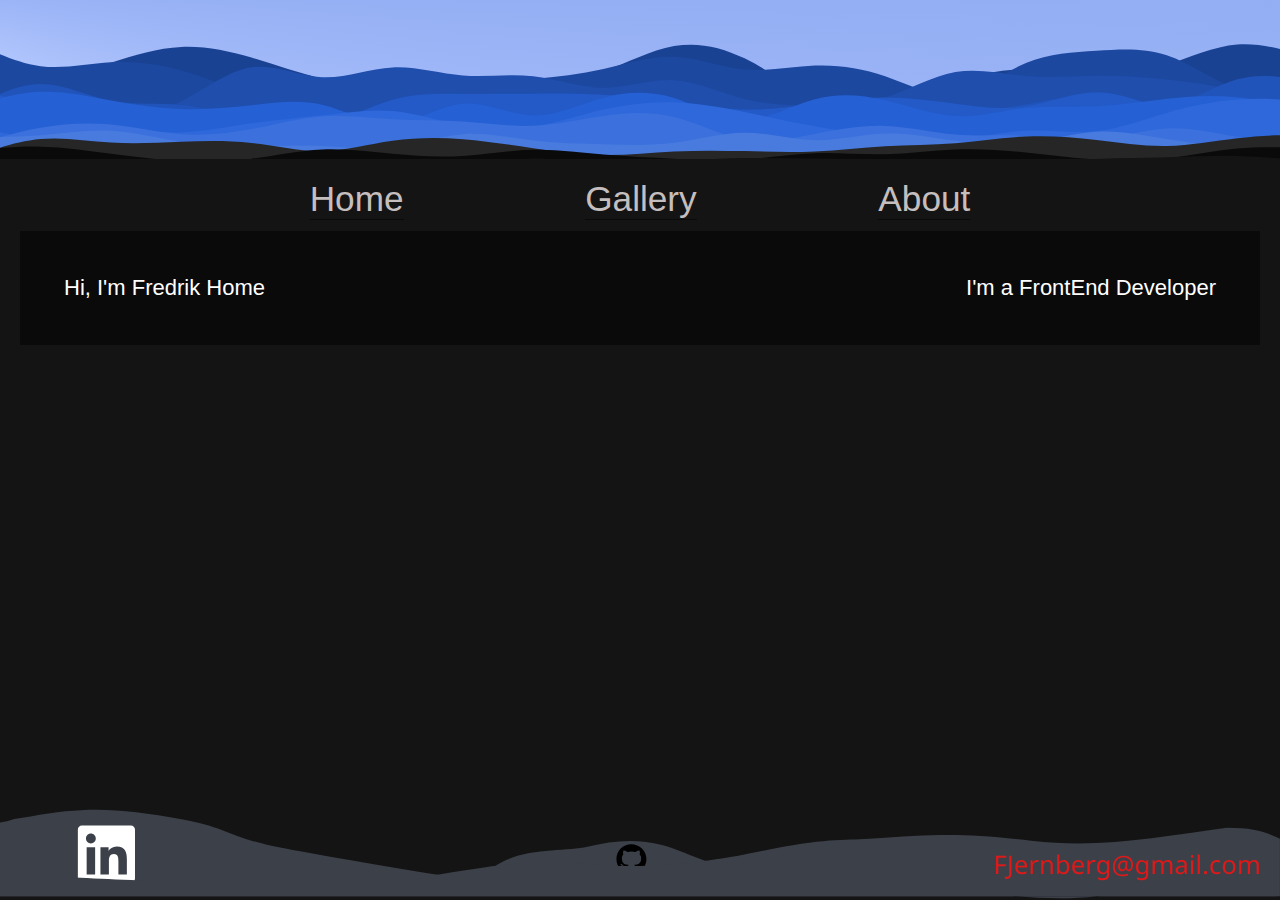
<file: index.html>
<!DOCTYPE html>
<html lang="en">
<head>
    <meta charset="UTF-8">
    <meta http-equiv="X-UA-Compatible" content="IE=edge">
    <meta name="viewport" content="width=device-width, initial-scale=1.0">
    <title>Fredrik Jernberg - Portfolio</title>
    <link rel="stylesheet" href="./styles/style.css">
    <script src="main.js" type="module" defer></script>
</head>
<body>
    <div class="container">
        <header>
            <div class="svg-container">
                <svg class="header-waves" viewBox="0 0 1792 202" xmlns="http://www.w3.org/2000/svg"
                    xmlns:xlink="http://www.w3.org/1999/xlink" version="1.1">
                    <path class="wave wave-0"
                        d="M0 84L15 88.5C30 93 60 102 89.8 101.2C119.7 100.3 149.3 89.7 179.2 79.8C209 70 239 61 268.8 59.7C298.7 58.3 328.3 64.7 358.2 73.3C388 82 418 93 448 100.2C478 107.3 508 110.7 537.8 115.7C567.7 120.7 597.3 127.3 627.2 125.3C657 123.3 687 112.7 716.8 106.7C746.7 100.7 776.3 99.3 806.2 90.2C836 81 866 64 896 58.7C926 53.3 956 59.7 985.8 74.3C1015.7 89 1045.3 112 1075.2 121.5C1105 131 1135 127 1164.8 121.5C1194.7 116 1224.3 109 1254.2 102C1284 95 1314 88 1344 88.2C1374 88.3 1404 95.7 1433.8 96.7C1463.7 97.7 1493.3 92.3 1523.2 82.7C1553 73 1583 59 1612.8 56.7C1642.7 54.3 1672.3 63.7 1702.2 70.5C1732 77.3 1762 81.7 1777 83.8L1792 86L1792 225L1777 225C1762 225 1732 225 1702.2 225C1672.3 225 1642.7 225 1612.8 225C1583 225 1553 225 1523.2 225C1493.3 225 1463.7 225 1433.8 225C1404 225 1374 225 1344 225C1314 225 1284 225 1254.2 225C1224.3 225 1194.7 225 1164.8 225C1135 225 1105 225 1075.2 225C1045.3 225 1015.7 225 985.8 225C956 225 926 225 896 225C866 225 836 225 806.2 225C776.3 225 746.7 225 716.8 225C687 225 657 225 627.2 225C597.3 225 567.7 225 537.8 225C508 225 478 225 448 225C418 225 388 225 358.2 225C328.3 225 298.7 225 268.8 225C239 225 209 225 179.2 225C149.3 225 119.7 225 89.8 225C60 225 30 225 15 225L0 225Z"
                        ></path>
                    <path class="wave wave-1"
                        d="M0 51L15 58.3C30 65.7 60 80.3 89.8 84.2C119.7 88 149.3 81 179.2 79.3C209 77.7 239 81.3 268.8 89.7C298.7 98 328.3 111 358.2 117.2C388 123.3 418 122.7 448 123.7C478 124.7 508 127.3 537.8 125.2C567.7 123 597.3 116 627.2 111.2C657 106.3 687 103.7 716.8 100.7C746.7 97.7 776.3 94.3 806.2 87.7C836 81 866 71 896 72.2C926 73.3 956 85.7 985.8 88.5C1015.7 91.3 1045.3 84.7 1075.2 83.5C1105 82.3 1135 86.7 1164.8 97C1194.7 107.3 1224.3 123.7 1254.2 120C1284 116.3 1314 92.7 1344 80.2C1374 67.7 1404 66.3 1433.8 64.5C1463.7 62.7 1493.3 60.3 1523.2 70.3C1553 80.3 1583 102.7 1612.8 113.3C1642.7 124 1672.3 123 1702.2 123.7C1732 124.3 1762 126.7 1777 127.8L1792 129L1792 225L1777 225C1762 225 1732 225 1702.2 225C1672.3 225 1642.7 225 1612.8 225C1583 225 1553 225 1523.2 225C1493.3 225 1463.7 225 1433.8 225C1404 225 1374 225 1344 225C1314 225 1284 225 1254.2 225C1224.3 225 1194.7 225 1164.8 225C1135 225 1105 225 1075.2 225C1045.3 225 1015.7 225 985.8 225C956 225 926 225 896 225C866 225 836 225 806.2 225C776.3 225 746.7 225 716.8 225C687 225 657 225 627.2 225C597.3 225 567.7 225 537.8 225C508 225 478 225 448 225C418 225 388 225 358.2 225C328.3 225 298.7 225 268.8 225C239 225 209 225 179.2 225C149.3 225 119.7 225 89.8 225C60 225 30 225 15 225L0 225Z"
                        fill="#154b9e"></path>
                    <path class="wave wave-2"
                        d="M0 158L15 147C30 136 60 114 89.8 113.7C119.7 113.3 149.3 134.7 179.2 142.3C209 150 239 144 268.8 129C298.7 114 328.3 90 358.2 85.7C388 81.3 418 96.7 448 98.2C478 99.7 508 87.3 537.8 85.8C567.7 84.3 597.3 93.7 627.2 96C657 98.3 687 93.7 716.8 97C746.7 100.3 776.3 111.7 806.2 111.7C836 111.7 866 100.3 896 102C926 103.7 956 118.3 985.8 126C1015.7 133.7 1045.3 134.3 1075.2 134.3C1105 134.3 1135 133.7 1164.8 124.3C1194.7 115 1224.3 97 1254.2 91.8C1284 86.7 1314 94.3 1344 96.8C1374 99.3 1404 96.7 1433.8 96.3C1463.7 96 1493.3 98 1523.2 101.2C1553 104.3 1583 108.7 1612.8 114.8C1642.7 121 1672.3 129 1702.2 134.7C1732 140.3 1762 143.7 1777 145.3L1792 147L1792 225L1777 225C1762 225 1732 225 1702.2 225C1672.3 225 1642.7 225 1612.8 225C1583 225 1553 225 1523.2 225C1493.3 225 1463.7 225 1433.8 225C1404 225 1374 225 1344 225C1314 225 1284 225 1254.2 225C1224.3 225 1194.7 225 1164.8 225C1135 225 1105 225 1075.2 225C1045.3 225 1015.7 225 985.8 225C956 225 926 225 896 225C866 225 836 225 806.2 225C776.3 225 746.7 225 716.8 225C687 225 657 225 627.2 225C597.3 225 567.7 225 537.8 225C508 225 478 225 448 225C418 225 388 225 358.2 225C328.3 225 298.7 225 268.8 225C239 225 209 225 179.2 225C149.3 225 119.7 225 89.8 225C60 225 30 225 15 225L0 225Z"
                        fill="#1853a4"></path>
                    <path class="wave wave-3"
                        d="M0 139L15 131C30 123 60 107 89.8 106.8C119.7 106.7 149.3 122.3 179.2 128.3C209 134.3 239 130.7 268.8 133.5C298.7 136.3 328.3 145.7 358.2 146.3C388 147 418 139 448 139.8C478 140.7 508 150.3 537.8 150.3C567.7 150.3 597.3 140.7 627.2 136.5C657 132.3 687 133.7 716.8 138.5C746.7 143.3 776.3 151.7 806.2 154.5C836 157.3 866 154.7 896 155.2C926 155.7 956 159.3 985.8 159.3C1015.7 159.3 1045.3 155.7 1075.2 147.5C1105 139.3 1135 126.7 1164.8 125.8C1194.7 125 1224.3 136 1254.2 139.3C1284 142.7 1314 138.3 1344 132.8C1374 127.3 1404 120.7 1433.8 123.7C1463.7 126.7 1493.3 139.3 1523.2 135C1553 130.7 1583 109.3 1612.8 101C1642.7 92.7 1672.3 97.3 1702.2 105.7C1732 114 1762 126 1777 132L1792 138L1792 225L1777 225C1762 225 1732 225 1702.2 225C1672.3 225 1642.7 225 1612.8 225C1583 225 1553 225 1523.2 225C1493.3 225 1463.7 225 1433.8 225C1404 225 1374 225 1344 225C1314 225 1284 225 1254.2 225C1224.3 225 1194.7 225 1164.8 225C1135 225 1105 225 1075.2 225C1045.3 225 1015.7 225 985.8 225C956 225 926 225 896 225C866 225 836 225 806.2 225C776.3 225 746.7 225 716.8 225C687 225 657 225 627.2 225C597.3 225 567.7 225 537.8 225C508 225 478 225 448 225C418 225 388 225 358.2 225C328.3 225 298.7 225 268.8 225C239 225 209 225 179.2 225C149.3 225 119.7 225 89.8 225C60 225 30 225 15 225L0 225Z"
                        fill="#1b5aaa"></path>
                    <path class="wave wave-4"
                        d="M0 107L15 112.7C30 118.3 60 129.7 89.8 135.7C119.7 141.7 149.3 142.3 179.2 145.3C209 148.3 239 153.7 268.8 154.8C298.7 156 328.3 153 358.2 154.8C388 156.7 418 163.3 448 158C478 152.7 508 135.3 537.8 127C567.7 118.7 597.3 119.3 627.2 119.5C657 119.7 687 119.3 716.8 119.2C746.7 119 776.3 119 806.2 120.7C836 122.3 866 125.7 896 129.8C926 134 956 139 985.8 139.5C1015.7 140 1045.3 136 1075.2 132C1105 128 1135 124 1164.8 124C1194.7 124 1224.3 128 1254.2 132C1284 136 1314 140 1344 135.3C1374 130.7 1404 117.3 1433.8 117.3C1463.7 117.3 1493.3 130.7 1523.2 139.5C1553 148.3 1583 152.7 1612.8 151.5C1642.7 150.3 1672.3 143.7 1702.2 137.8C1732 132 1762 127 1777 124.5L1792 122L1792 225L1777 225C1762 225 1732 225 1702.2 225C1672.3 225 1642.7 225 1612.8 225C1583 225 1553 225 1523.2 225C1493.3 225 1463.7 225 1433.8 225C1404 225 1374 225 1344 225C1314 225 1284 225 1254.2 225C1224.3 225 1194.7 225 1164.8 225C1135 225 1105 225 1075.2 225C1045.3 225 1015.7 225 985.8 225C956 225 926 225 896 225C866 225 836 225 806.2 225C776.3 225 746.7 225 716.8 225C687 225 657 225 627.2 225C597.3 225 567.7 225 537.8 225C508 225 478 225 448 225C418 225 388 225 358.2 225C328.3 225 298.7 225 268.8 225C239 225 209 225 179.2 225C149.3 225 119.7 225 89.8 225C60 225 30 225 15 225L0 225Z"
                        fill="#2062b0"></path>
                    <path class="wave wave-5"
                        d="M0 136L15 131.5C30 127 60 118 89.8 116.8C119.7 115.7 149.3 122.3 179.2 127.8C209 133.3 239 137.7 268.8 138.7C298.7 139.7 328.3 137.3 358.2 134C388 130.7 418 126.3 448 133.3C478 140.3 508 158.7 537.8 157.2C567.7 155.7 597.3 134.3 627.2 132C657 129.7 687 146.3 716.8 147C746.7 147.7 776.3 132.3 806.2 124.3C836 116.3 866 115.7 896 124.7C926 133.7 956 152.3 985.8 152.5C1015.7 152.7 1045.3 134.3 1075.2 126.3C1105 118.3 1135 120.7 1164.8 127.7C1194.7 134.7 1224.3 146.3 1254.2 147.8C1284 149.3 1314 140.7 1344 137.5C1374 134.3 1404 136.7 1433.8 135.3C1463.7 134 1493.3 129 1523.2 125.7C1553 122.3 1583 120.7 1612.8 123.8C1642.7 127 1672.3 135 1702.2 134.2C1732 133.3 1762 123.7 1777 118.8L1792 114L1792 225L1777 225C1762 225 1732 225 1702.2 225C1672.3 225 1642.7 225 1612.8 225C1583 225 1553 225 1523.2 225C1493.3 225 1463.7 225 1433.8 225C1404 225 1374 225 1344 225C1314 225 1284 225 1254.2 225C1224.3 225 1194.7 225 1164.8 225C1135 225 1105 225 1075.2 225C1045.3 225 1015.7 225 985.8 225C956 225 926 225 896 225C866 225 836 225 806.2 225C776.3 225 746.7 225 716.8 225C687 225 657 225 627.2 225C597.3 225 567.7 225 537.8 225C508 225 478 225 448 225C418 225 388 225 358.2 225C328.3 225 298.7 225 268.8 225C239 225 209 225 179.2 225C149.3 225 119.7 225 89.8 225C60 225 30 225 15 225L0 225Z"
                        fill="#2469b6"></path>
                    <path class="wave wave-6"
                        d="M0 159L15 162.8C30 166.7 60 174.3 89.8 174.5C119.7 174.7 149.3 167.3 179.2 166C209 164.7 239 169.3 268.8 168.5C298.7 167.7 328.3 161.3 358.2 157C388 152.7 418 150.3 448 146.8C478 143.3 508 138.7 537.8 141.3C567.7 144 597.3 154 627.2 159.5C657 165 687 166 716.8 161.3C746.7 156.7 776.3 146.3 806.2 139.5C836 132.7 866 129.3 896 130.3C926 131.3 956 136.7 985.8 142.7C1015.7 148.7 1045.3 155.3 1075.2 160.7C1105 166 1135 170 1164.8 173.5C1194.7 177 1224.3 180 1254.2 177.7C1284 175.3 1314 167.7 1344 166.3C1374 165 1404 170 1433.8 166.8C1463.7 163.7 1493.3 152.3 1523.2 143.7C1553 135 1583 129 1612.8 126.8C1642.7 124.7 1672.3 126.3 1702.2 129.2C1732 132 1762 136 1777 138L1792 140L1792 225L1777 225C1762 225 1732 225 1702.2 225C1672.3 225 1642.7 225 1612.8 225C1583 225 1553 225 1523.2 225C1493.3 225 1463.7 225 1433.8 225C1404 225 1374 225 1344 225C1314 225 1284 225 1254.2 225C1224.3 225 1194.7 225 1164.8 225C1135 225 1105 225 1075.2 225C1045.3 225 1015.7 225 985.8 225C956 225 926 225 896 225C866 225 836 225 806.2 225C776.3 225 746.7 225 716.8 225C687 225 657 225 627.2 225C597.3 225 567.7 225 537.8 225C508 225 478 225 448 225C418 225 388 225 358.2 225C328.3 225 298.7 225 268.8 225C239 225 209 225 179.2 225C149.3 225 119.7 225 89.8 225C60 225 30 225 15 225L0 225Z"
                        fill="#2a71bc"></path>
                    <path class="wave wave-7"
                        d="M0 186L15 181.5C30 177 60 168 89.8 162.7C119.7 157.3 149.3 155.7 179.2 158.5C209 161.3 239 168.7 268.8 170.8C298.7 173 328.3 170 358.2 164.3C388 158.7 418 150.3 448 148.2C478 146 508 150 537.8 151.7C567.7 153.3 597.3 152.7 627.2 154.7C657 156.7 687 161.3 716.8 160.2C746.7 159 776.3 152 806.2 147.7C836 143.3 866 141.7 896 149C926 156.3 956 172.7 985.8 177.7C1015.7 182.7 1045.3 176.3 1075.2 170.5C1105 164.7 1135 159.3 1164.8 160.3C1194.7 161.3 1224.3 168.7 1254.2 171.2C1284 173.7 1314 171.3 1344 172.8C1374 174.3 1404 179.7 1433.8 177.3C1463.7 175 1493.3 165 1523.2 163.5C1553 162 1583 169 1612.8 174.2C1642.7 179.3 1672.3 182.7 1702.2 180.2C1732 177.7 1762 169.3 1777 165.2L1792 161L1792 225L1777 225C1762 225 1732 225 1702.2 225C1672.3 225 1642.7 225 1612.8 225C1583 225 1553 225 1523.2 225C1493.3 225 1463.7 225 1433.8 225C1404 225 1374 225 1344 225C1314 225 1284 225 1254.2 225C1224.3 225 1194.7 225 1164.8 225C1135 225 1105 225 1075.2 225C1045.3 225 1015.7 225 985.8 225C956 225 926 225 896 225C866 225 836 225 806.2 225C776.3 225 746.7 225 716.8 225C687 225 657 225 627.2 225C597.3 225 567.7 225 537.8 225C508 225 478 225 448 225C418 225 388 225 358.2 225C328.3 225 298.7 225 268.8 225C239 225 209 225 179.2 225C149.3 225 119.7 225 89.8 225C60 225 30 225 15 225L0 225Z"
                        fill="#2f78c1"></path>
                    <path class="wave wave-8"
                        d="M0 174L15 174.2C30 174.3 60 174.7 89.8 172.3C119.7 170 149.3 165 179.2 166.5C209 168 239 176 268.8 180.7C298.7 185.3 328.3 186.7 358.2 186.5C388 186.3 418 184.7 448 185.8C478 187 508 191 537.8 187.5C567.7 184 597.3 173 627.2 170.8C657 168.7 687 175.3 716.8 178.8C746.7 182.3 776.3 182.7 806.2 183.5C836 184.3 866 185.7 896 181.8C926 178 956 169 985.8 169C1015.7 169 1045.3 178 1075.2 178.5C1105 179 1135 171 1164.8 170C1194.7 169 1224.3 175 1254.2 179.2C1284 183.3 1314 185.7 1344 182.2C1374 178.7 1404 169.3 1433.8 167.7C1463.7 166 1493.3 172 1523.2 177C1553 182 1583 186 1612.8 187.7C1642.7 189.3 1672.3 188.7 1702.2 185C1732 181.3 1762 174.7 1777 171.3L1792 168L1792 225L1777 225C1762 225 1732 225 1702.2 225C1672.3 225 1642.7 225 1612.8 225C1583 225 1553 225 1523.2 225C1493.3 225 1463.7 225 1433.8 225C1404 225 1374 225 1344 225C1314 225 1284 225 1254.2 225C1224.3 225 1194.7 225 1164.8 225C1135 225 1105 225 1075.2 225C1045.3 225 1015.7 225 985.8 225C956 225 926 225 896 225C866 225 836 225 806.2 225C776.3 225 746.7 225 716.8 225C687 225 657 225 627.2 225C597.3 225 567.7 225 537.8 225C508 225 478 225 448 225C418 225 388 225 358.2 225C328.3 225 298.7 225 268.8 225C239 225 209 225 179.2 225C149.3 225 119.7 225 89.8 225C60 225 30 225 15 225L0 225Z"
                        fill="#3680c7"></path>
                    <path class="wave wave-9"
                        d="M0 201L15 195.7C30 190.3 60 179.7 89.8 177C119.7 174.3 149.3 179.7 179.2 181.5C209 183.3 239 181.7 268.8 180.5C298.7 179.3 328.3 178.7 358.2 182C388 185.3 418 192.7 448 192.2C478 191.7 508 183.3 537.8 179.2C567.7 175 597.3 175 627.2 177.3C657 179.7 687 184.3 716.8 188.7C746.7 193 776.3 197 806.2 197.3C836 197.7 866 194.3 896 192.8C926 191.3 956 191.7 985.8 192.3C1015.7 193 1045.3 194 1075.2 192.7C1105 191.3 1135 187.7 1164.8 186C1194.7 184.3 1224.3 184.7 1254.2 182.3C1284 180 1314 175 1344 173.7C1374 172.3 1404 174.7 1433.8 178.2C1463.7 181.7 1493.3 186.3 1523.2 185.8C1553 185.3 1583 179.7 1612.8 176C1642.7 172.3 1672.3 170.7 1702.2 173.5C1732 176.3 1762 183.7 1777 187.3L1792 191L1792 225L1777 225C1762 225 1732 225 1702.2 225C1672.3 225 1642.7 225 1612.8 225C1583 225 1553 225 1523.2 225C1493.3 225 1463.7 225 1433.8 225C1404 225 1374 225 1344 225C1314 225 1284 225 1254.2 225C1224.3 225 1194.7 225 1164.8 225C1135 225 1105 225 1075.2 225C1045.3 225 1015.7 225 985.8 225C956 225 926 225 896 225C866 225 836 225 806.2 225C776.3 225 746.7 225 716.8 225C687 225 657 225 627.2 225C597.3 225 567.7 225 537.8 225C508 225 478 225 448 225C418 225 388 225 358.2 225C328.3 225 298.7 225 268.8 225C239 225 209 225 179.2 225C149.3 225 119.7 225 89.8 225C60 225 30 225 15 225L0 225Z"
                        fill="#3c88cc">
                    </path>
                    <path class="wave wave-10"
                        d="M0 192L15 190.5C30 189 60 186 89.8 186.7C119.7 187.3 149.3 191.7 179.2 195.7C209 199.7 239 203.3 268.8 204.8C298.7 206.3 328.3 205.7 358.2 202C388 198.3 418 191.7 448 190.3C478 189 508 193 537.8 195.8C567.7 198.7 597.3 200.3 627.2 198.5C657 196.7 687 191.3 716.8 190.7C746.7 190 776.3 194 806.2 196.7C836 199.3 866 200.7 896 202C926 203.3 956 204.7 985.8 202.8C1015.7 201 1045.3 196 1075.2 195C1105 194 1135 197 1164.8 196.3C1194.7 195.7 1224.3 191.3 1254.2 190.2C1284 189 1314 191 1344 194C1374 197 1404 201 1433.8 203C1463.7 205 1493.3 205 1523.2 201.7C1553 198.3 1583 191.7 1612.8 189C1642.7 186.3 1672.3 187.7 1702.2 188.2C1732 188.7 1762 188.3 1777 188.2L1792 188L1792 225L1777 225C1762 225 1732 225 1702.2 225C1672.3 225 1642.7 225 1612.8 225C1583 225 1553 225 1523.2 225C1493.3 225 1463.7 225 1433.8 225C1404 225 1374 225 1344 225C1314 225 1284 225 1254.2 225C1224.3 225 1194.7 225 1164.8 225C1135 225 1105 225 1075.2 225C1045.3 225 1015.7 225 985.8 225C956 225 926 225 896 225C866 225 836 225 806.2 225C776.3 225 746.7 225 716.8 225C687 225 657 225 627.2 225C597.3 225 567.7 225 537.8 225C508 225 478 225 448 225C418 225 388 225 358.2 225C328.3 225 298.7 225 268.8 225C239 225 209 225 179.2 225C149.3 225 119.7 225 89.8 225C60 225 30 225 15 225L0 225Z"
                        fill="#438fd2"></path>
                    <path class="wave wave-11"
                        d="M0 214L15 213.5C30 213 60 212 89.8 212.3C119.7 212.7 149.3 214.3 179.2 212.2C209 210 239 204 268.8 203.2C298.7 202.3 328.3 206.7 358.2 208.2C388 209.7 418 208.3 448 209C478 209.7 508 212.3 537.8 213.7C567.7 215 597.3 215 627.2 211.8C657 208.7 687 202.3 716.8 201.8C746.7 201.3 776.3 206.7 806.2 208.2C836 209.7 866 207.3 896 205.3C926 203.3 956 201.7 985.8 201.2C1015.7 200.7 1045.3 201.3 1075.2 201.7C1105 202 1135 202 1164.8 204C1194.7 206 1224.3 210 1254.2 211.2C1284 212.3 1314 210.7 1344 208.5C1374 206.3 1404 203.7 1433.8 202.3C1463.7 201 1493.3 201 1523.2 200.2C1553 199.3 1583 197.7 1612.8 198.5C1642.7 199.3 1672.3 202.7 1702.2 203.2C1732 203.7 1762 201.3 1777 200.2L1792 199L1792 225L1777 225C1762 225 1732 225 1702.2 225C1672.3 225 1642.7 225 1612.8 225C1583 225 1553 225 1523.2 225C1493.3 225 1463.7 225 1433.8 225C1404 225 1374 225 1344 225C1314 225 1284 225 1254.2 225C1224.3 225 1194.7 225 1164.8 225C1135 225 1105 225 1075.2 225C1045.3 225 1015.7 225 985.8 225C956 225 926 225 896 225C866 225 836 225 806.2 225C776.3 225 746.7 225 716.8 225C687 225 657 225 627.2 225C597.3 225 567.7 225 537.8 225C508 225 478 225 448 225C418 225 388 225 358.2 225C328.3 225 298.7 225 268.8 225C239 225 209 225 179.2 225C149.3 225 119.7 225 89.8 225C60 225 30 225 15 225L0 225Z"
                        fill="#4a97d7">
                    </path>
        
                </svg>
    
            </div>
    
        </header>
        <main class="content-container">
            <nav class="nav">       
            </nav>
            <div class="flex-container">
                
            </div>
        </main>
        <footer>
            <svg class="svg-footer-github" viewBox="0 0 1792 166" fill="none" xmlns="http://www.w3.org/2000/svg"
                xmlns:xlink="http://www.w3.org/1999/xlink" version="1.1">
                <path class="rock rock-git"
                    d="M0 80L152 113C186.684 123.546 379.614 143.989 447 113C516.449 09.02 679.408 33.8843 748.857 16.3732C818.306 -1.23747 887.837 -7.20717 957.286 11.3984C1026.73 29.9045 1096.27 73.0853 1165.71 73.1848C1235.16 73.3838 1319.91 121.489 1389.35 99.1023C1458.8 76.7159 1564.63 20.829 1634.08 42.7179C1703.53 64.6068 1721.55 73.3838 1756.23 96.2676L1791 119.151V149H1756.23C1721.55 149 1652.02 149 1582.57 149C1513.12 149 1443.59 149 1374.14 149C1304.69 149 1235.16 149 1165.71 149C1096.27 149 1026.73 149 957.286 149C887.837 149 818.306 149 748.857 149C679.408 149 609.878 149 540.429 149C470.98 149 401.449 149 366.765 149H0V80Z" />
                <path class="rock-git github "
                    d="M858.096 74.9468C858.096 75.2855 857.706 75.5564 857.215 75.5564C856.656 75.6073 856.267 75.3363 856.267 74.9468C856.267 74.6081 856.656 74.3371 857.148 74.3371C857.656 74.2863 858.096 74.5573 858.096 74.9468ZM852.829 74.1847C852.71 74.5234 853.049 74.9129 853.557 75.0145C853.998 75.1839 854.506 75.0145 854.607 74.6758C854.709 74.3371 854.387 73.9476 853.879 73.7952C853.439 73.6766 852.948 73.846 852.829 74.1847ZM860.315 73.8968C859.823 74.0153 859.485 74.3371 859.535 74.7266C859.586 75.0653 860.027 75.2855 860.535 75.1669C861.026 75.0484 861.365 74.7266 861.314 74.3879C861.263 74.0661 860.806 73.846 860.315 73.8968ZM871.458 9C847.969 9 830 26.8331 830 50.3226C830 69.104 841.821 85.1758 858.706 90.8323C860.873 91.2218 861.635 89.8839 861.635 88.7831C861.635 87.7331 861.585 81.9411 861.585 78.3847C861.585 78.3847 849.73 80.925 847.24 73.3379C847.24 73.3379 845.31 68.4097 842.532 67.1395C842.532 67.1395 838.654 64.4806 842.803 64.5314C842.803 64.5314 847.02 64.8702 849.34 68.9008C853.049 75.4379 859.265 73.5581 861.686 72.4403C862.076 69.7306 863.177 67.8508 864.396 66.7331C854.929 65.6831 845.377 64.3113 845.377 48.0194C845.377 43.3621 846.665 41.025 849.374 38.0444C848.934 36.9435 847.494 32.4048 849.815 26.5452C853.354 25.4444 861.5 31.1177 861.5 31.1177C864.887 30.1694 868.528 29.6782 872.135 29.6782C875.743 29.6782 879.384 30.1694 882.771 31.1177C882.771 31.1177 890.917 25.4274 894.456 26.5452C896.777 32.4218 895.337 36.9435 894.897 38.0444C897.606 41.0419 899.266 43.379 899.266 48.0194C899.266 64.3621 889.291 65.6661 879.824 66.7331C881.382 68.071 882.703 70.6113 882.703 74.5911C882.703 80.2984 882.652 87.3605 882.652 88.7492C882.652 89.85 883.431 91.1879 885.582 90.7984C902.518 85.1758 914 69.104 914 50.3226C914 26.8331 894.948 9 871.458 9ZM846.461 67.4105C846.241 67.5798 846.292 67.9694 846.58 68.2911C846.851 68.5621 847.24 68.6806 847.461 68.4605C847.681 68.2911 847.63 67.9016 847.342 67.5798C847.071 67.3089 846.681 67.1903 846.461 67.4105ZM844.632 66.0387C844.514 66.2589 844.683 66.5298 845.022 66.6992C845.293 66.8686 845.631 66.8177 845.75 66.5806C845.869 66.3605 845.699 66.0895 845.36 65.9202C845.022 65.8186 844.751 65.8694 844.632 66.0387ZM850.119 72.0677C849.848 72.2879 849.95 72.796 850.34 73.1177C850.729 73.5073 851.22 73.5581 851.44 73.2871C851.66 73.0669 851.559 72.5589 851.22 72.2371C850.848 71.8476 850.34 71.7968 850.119 72.0677ZM848.189 69.5782C847.918 69.7476 847.918 70.1879 848.189 70.5774C848.46 70.9669 848.917 71.1363 849.137 70.9669C849.408 70.7468 849.408 70.3065 849.137 69.9169C848.9 69.5274 848.46 69.3581 848.189 69.5782Z"
                    fill="black" /></svg>
                                        
            <svg class="svg-footer-linkedin" viewBox="0 0 1792 156" fill="none" xmlns="http://www.w3.org/2000/svg" xmlns:xlink="http://www.w3.org/1999/xlink" version="1.1">
                <path class="rock rock-link"
                    d="M0 47L10 45L20 42L42.7 38.3734C125 23.5001 170 27.5273 256 42.6045C321 54.0001 322.7 70.3156 408 85.0001C493.3 99.8089 678.7 134.818 764 137.556C849.3 140.293 941.7 126.107 1027 126.356C1112.3 126.604 1194.7 147.98 1280 143.5C1365.3 138.896 1450.7 160.578 1536 150C1576.5 144.978 1704 146.5 1749.3 148L1792 150L1749.3 150C1706.7 150 1621.3 150 1536 150C1450.7 150 1365.3 150 1280 150C1194.7 150 1109.3 150 1024 150C938.7 150 853.3 150 768 150C682.7 150 597.3 150 512 150C426.7 150 341.3 150 256 150C170.7 150 85.3 150 42.7 150L0 150V47Z"/>
                <path class="rock-link linkedin"
                    d="M183.286 51H114.696C111.554 51 109 53.5893 109 56.7679V125.232C109 128.411 111.554 131 114.696 131H183.286C186.429 131 189 128.411 189 125.232V56.7679C189 53.5893 186.429 51 183.286 51ZM121.321 119.571V81.3929H133.196V119.571H121.321ZM127.25 76.1786C123.446 76.1786 120.375 73.0893 120.375 69.3036C120.375 65.5179 123.446 62.4286 127.25 62.4286C131.036 62.4286 134.125 65.5179 134.125 69.3036C134.125 73.1071 131.054 76.1786 127.25 76.1786ZM177.625 119.571H165.768V101C165.768 96.5714 165.679 90.875 159.607 90.875C153.429 90.875 152.482 95.6964 152.482 100.679V119.571H140.625V81.3929H152V86.6071H152.161C153.75 83.6071 157.625 80.4464 163.393 80.4464C175.393 80.4464 177.625 88.3571 177.625 98.6429V119.571Z"
                        />
            </svg>
            <svg class="svg-footer-mail" viewBox="0 0 1792 156" fill="none" xmlns="http://www.w3.org/2000/svg"
                xmlns:xlink="http://www.w3.org/1999/xlink" version="1.1">
            
                <path class="rock rock-mail"
                    d="M0 121.83H48.1701C96.2274 121.948 545.152 150.587 596.666 122.417C699.195 106.572 737.904 97.4725 835.233 105.985C915.756 113.027 1009.99 98.9902 1056 89C1152.23 68.1074 1179.17 72.1367 1217 69.5988C1313.23 63.1433 1347.75 61.1479 1443.97 72.5332C1540.2 83.8011 1621.25 67.4861 1717.48 54.3402C1755.7 54.3402 1771.99 60.2089 1792 69.5988V150H1743.49C1695.43 150 1829 150 1732.77 150C1636.54 150 1540.2 150 1443.97 150C1347.75 150 1251.41 150 1155.18 150C1058.95 150 962.612 150 866.385 150C770.157 150 673.817 150 577.59 150C481.362 150 385.022 150 288.795 150C192.568 150 96.2274 150 48.1701 150H0V121.83Z"
                    fill="#BC9151" />
            
                <path class="text" d="M1397.73 119H1394.49V93.296H1408.86V96.14H1397.73V105.248H1408.17V108.092H1397.73V119Z"
                    fill="white" />
                <path class="text"
                    d="M1409.52 125.84C1408.95 125.84 1408.44 125.792 1408.01 125.696C1407.58 125.624 1407.2 125.516 1406.86 125.372V122.636C1407.24 122.732 1407.65 122.816 1408.08 122.888C1408.52 122.96 1408.97 122.996 1409.45 122.996C1410.05 122.996 1410.62 122.876 1411.14 122.636C1411.7 122.396 1412.14 121.976 1412.48 121.376C1412.81 120.776 1412.98 119.936 1412.98 118.856V93.296H1416.22V118.604C1416.22 120.26 1415.94 121.616 1415.39 122.672C1414.84 123.752 1414.06 124.544 1413.05 125.048C1412.04 125.576 1410.87 125.84 1409.52 125.84Z"
                    fill="white" />
                <path class="text"
                    d="M1430.02 99.344C1431.68 99.344 1433.1 99.704 1434.27 100.424C1435.47 101.144 1436.38 102.164 1437.01 103.484C1437.66 104.78 1437.98 106.304 1437.98 108.056V109.964H1424.77C1424.82 112.148 1425.37 113.816 1426.42 114.968C1427.5 116.096 1429 116.66 1430.92 116.66C1432.15 116.66 1433.23 116.552 1434.16 116.336C1435.12 116.096 1436.11 115.76 1437.12 115.328V118.1C1436.13 118.532 1435.16 118.844 1434.2 119.036C1433.24 119.252 1432.1 119.36 1430.78 119.36C1428.96 119.36 1427.34 118.988 1425.92 118.244C1424.53 117.5 1423.44 116.396 1422.64 114.932C1421.88 113.444 1421.49 111.632 1421.49 109.496C1421.49 107.384 1421.84 105.572 1422.54 104.06C1423.26 102.548 1424.25 101.384 1425.52 100.568C1426.82 99.752 1428.32 99.344 1430.02 99.344ZM1429.99 101.936C1428.48 101.936 1427.28 102.428 1426.39 103.412C1425.52 104.372 1425.01 105.716 1424.84 107.444H1434.67C1434.67 106.34 1434.5 105.38 1434.16 104.564C1433.83 103.748 1433.31 103.112 1432.62 102.656C1431.94 102.176 1431.07 101.936 1429.99 101.936Z"
                    fill="white" />
                <path class="text"
                    d="M1451.89 99.344C1452.25 99.344 1452.64 99.368 1453.04 99.416C1453.48 99.44 1453.85 99.488 1454.16 99.56L1453.76 102.476C1453.45 102.404 1453.1 102.344 1452.72 102.296C1452.36 102.248 1452.01 102.224 1451.68 102.224C1450.93 102.224 1450.22 102.38 1449.55 102.692C1448.88 103.004 1448.28 103.448 1447.75 104.024C1447.22 104.576 1446.8 105.248 1446.49 106.04C1446.2 106.832 1446.06 107.72 1446.06 108.704V119H1442.89V99.704H1445.48L1445.84 103.232H1445.99C1446.4 102.512 1446.89 101.864 1447.46 101.288C1448.04 100.688 1448.7 100.22 1449.44 99.884C1450.19 99.524 1451 99.344 1451.89 99.344Z"
                    fill="white" />
                <path class="text"
                    d="M1467.05 99.344C1469.36 99.344 1471.1 99.908 1472.27 101.036C1473.45 102.14 1474.04 103.94 1474.04 106.436V119H1470.9V106.652C1470.9 105.092 1470.56 103.928 1469.86 103.16C1469.16 102.392 1468.07 102.008 1466.58 102.008C1464.45 102.008 1462.97 102.608 1462.16 103.808C1461.34 105.008 1460.93 106.736 1460.93 108.992V119H1457.76V99.704H1460.32L1460.79 102.332H1460.97C1461.4 101.66 1461.93 101.108 1462.55 100.676C1463.2 100.22 1463.91 99.884 1464.68 99.668C1465.44 99.452 1466.24 99.344 1467.05 99.344Z"
                    fill="white" />
                <path class="text"
                    d="M1483.19 98.3C1483.19 99.116 1483.16 99.884 1483.11 100.604C1483.09 101.3 1483.05 101.852 1483.01 102.26H1483.19C1483.74 101.444 1484.49 100.76 1485.45 100.208C1486.41 99.656 1487.65 99.38 1489.16 99.38C1491.56 99.38 1493.48 100.22 1494.92 101.9C1496.39 103.556 1497.12 106.04 1497.12 109.352C1497.12 111.56 1496.78 113.408 1496.11 114.896C1495.46 116.384 1494.54 117.5 1493.34 118.244C1492.14 118.988 1490.75 119.36 1489.16 119.36C1487.65 119.36 1486.41 119.084 1485.45 118.532C1484.49 117.98 1483.74 117.32 1483.19 116.552H1482.93L1482.29 119H1480.02V91.64H1483.19V98.3ZM1488.62 102.008C1487.25 102.008 1486.17 102.272 1485.38 102.8C1484.59 103.304 1484.03 104.096 1483.69 105.176C1483.35 106.232 1483.19 107.588 1483.19 109.244V109.388C1483.19 111.764 1483.57 113.588 1484.34 114.86C1485.13 116.108 1486.58 116.732 1488.69 116.732C1490.42 116.732 1491.71 116.096 1492.55 114.824C1493.41 113.552 1493.84 111.716 1493.84 109.316C1493.84 106.892 1493.41 105.068 1492.55 103.844C1491.71 102.62 1490.4 102.008 1488.62 102.008Z"
                    fill="white" />
                <path class="text"
                    d="M1509.62 99.344C1511.27 99.344 1512.69 99.704 1513.87 100.424C1515.07 101.144 1515.98 102.164 1516.6 103.484C1517.25 104.78 1517.57 106.304 1517.57 108.056V109.964H1504.36C1504.41 112.148 1504.96 113.816 1506.02 114.968C1507.1 116.096 1508.6 116.66 1510.52 116.66C1511.74 116.66 1512.82 116.552 1513.76 116.336C1514.72 116.096 1515.7 115.76 1516.71 115.328V118.1C1515.73 118.532 1514.75 118.844 1513.79 119.036C1512.83 119.252 1511.69 119.36 1510.37 119.36C1508.55 119.36 1506.93 118.988 1505.51 118.244C1504.12 117.5 1503.03 116.396 1502.24 114.932C1501.47 113.444 1501.09 111.632 1501.09 109.496C1501.09 107.384 1501.43 105.572 1502.13 104.06C1502.85 102.548 1503.85 101.384 1505.12 100.568C1506.41 99.752 1507.91 99.344 1509.62 99.344ZM1509.58 101.936C1508.07 101.936 1506.87 102.428 1505.98 103.412C1505.12 104.372 1504.6 105.716 1504.43 107.444H1514.26C1514.26 106.34 1514.09 105.38 1513.76 104.564C1513.42 103.748 1512.91 103.112 1512.21 102.656C1511.54 102.176 1510.66 101.936 1509.58 101.936Z"
                    fill="white" />
                <path class="text"
                    d="M1531.49 99.344C1531.85 99.344 1532.23 99.368 1532.64 99.416C1533.07 99.44 1533.44 99.488 1533.75 99.56L1533.36 102.476C1533.05 102.404 1532.7 102.344 1532.31 102.296C1531.95 102.248 1531.61 102.224 1531.27 102.224C1530.53 102.224 1529.82 102.38 1529.15 102.692C1528.47 103.004 1527.87 103.448 1527.35 104.024C1526.82 104.576 1526.4 105.248 1526.09 106.04C1525.8 106.832 1525.65 107.72 1525.65 108.704V119H1522.49V99.704H1525.08L1525.44 103.232H1525.58C1525.99 102.512 1526.48 101.864 1527.06 101.288C1527.63 100.688 1528.29 100.22 1529.04 99.884C1529.78 99.524 1530.6 99.344 1531.49 99.344Z"
                    fill="white" />
                <path class="text"
                    d="M1543.85 99.344C1545.12 99.344 1546.26 99.584 1547.27 100.064C1548.3 100.544 1549.17 101.276 1549.89 102.26H1550.07L1550.51 99.704H1553.03V119.324C1553.03 121.148 1552.71 122.672 1552.09 123.896C1551.47 125.144 1550.52 126.08 1549.25 126.704C1547.97 127.328 1546.35 127.64 1544.39 127.64C1542.99 127.64 1541.71 127.532 1540.53 127.316C1539.38 127.124 1538.35 126.824 1537.44 126.416V123.5C1538.06 123.812 1538.75 124.076 1539.49 124.292C1540.23 124.532 1541.04 124.712 1541.9 124.832C1542.77 124.952 1543.65 125.012 1544.57 125.012C1546.22 125.012 1547.52 124.52 1548.45 123.536C1549.41 122.576 1549.89 121.256 1549.89 119.576V118.82C1549.89 118.532 1549.91 118.124 1549.93 117.596C1549.95 117.044 1549.98 116.66 1550 116.444H1549.86C1549.19 117.428 1548.35 118.16 1547.34 118.64C1546.35 119.12 1545.2 119.36 1543.88 119.36C1541.39 119.36 1539.43 118.484 1538.01 116.732C1536.62 114.98 1535.93 112.532 1535.93 109.388C1535.93 107.324 1536.24 105.548 1536.86 104.06C1537.51 102.548 1538.42 101.384 1539.6 100.568C1540.77 99.752 1542.19 99.344 1543.85 99.344ZM1544.28 102.008C1543.2 102.008 1542.27 102.296 1541.51 102.872C1540.76 103.448 1540.19 104.288 1539.78 105.392C1539.39 106.496 1539.2 107.84 1539.2 109.424C1539.2 111.8 1539.63 113.624 1540.5 114.896C1541.39 116.144 1542.67 116.768 1544.35 116.768C1545.33 116.768 1546.17 116.648 1546.87 116.408C1547.57 116.144 1548.14 115.748 1548.6 115.22C1549.05 114.668 1549.39 113.972 1549.61 113.132C1549.82 112.292 1549.93 111.296 1549.93 110.144V109.388C1549.93 107.636 1549.73 106.22 1549.32 105.14C1548.93 104.06 1548.32 103.268 1547.48 102.764C1546.64 102.26 1545.57 102.008 1544.28 102.008Z"
                    fill="white" />
                <path class="text"
                    d="M1586.37 106.148C1586.37 107.252 1586.24 108.332 1585.97 109.388C1585.73 110.444 1585.35 111.404 1584.82 112.268C1584.29 113.108 1583.65 113.792 1582.88 114.32C1582.11 114.824 1581.2 115.076 1580.14 115.076C1579.04 115.076 1578.16 114.764 1577.51 114.14C1576.89 113.492 1576.51 112.76 1576.36 111.944H1576.18C1575.75 112.832 1575.11 113.576 1574.27 114.176C1573.43 114.776 1572.38 115.076 1571.11 115.076C1569.28 115.076 1567.87 114.464 1566.86 113.24C1565.87 112.016 1565.38 110.396 1565.38 108.38C1565.38 106.796 1565.69 105.404 1566.32 104.204C1566.94 102.98 1567.82 102.02 1568.95 101.324C1570.1 100.628 1571.45 100.28 1573.01 100.28C1574.07 100.28 1575.1 100.376 1576.11 100.568C1577.14 100.736 1577.95 100.928 1578.52 101.144L1578.16 108.452C1578.14 108.884 1578.13 109.196 1578.13 109.388C1578.13 109.556 1578.13 109.676 1578.13 109.748C1578.13 110.996 1578.34 111.824 1578.77 112.232C1579.23 112.64 1579.76 112.844 1580.36 112.844C1581.1 112.844 1581.73 112.544 1582.23 111.944C1582.76 111.32 1583.15 110.504 1583.42 109.496C1583.71 108.464 1583.85 107.336 1583.85 106.112C1583.85 103.88 1583.39 101.996 1582.48 100.46C1581.59 98.9 1580.36 97.712 1578.77 96.896C1577.21 96.08 1575.44 95.672 1573.45 95.672C1571.41 95.672 1569.59 95.996 1568.01 96.644C1566.43 97.292 1565.09 98.204 1564.01 99.38C1562.96 100.556 1562.15 101.948 1561.6 103.556C1561.05 105.14 1560.77 106.892 1560.77 108.812C1560.77 111.164 1561.19 113.168 1562.03 114.824C1562.87 116.456 1564.1 117.704 1565.71 118.568C1567.34 119.408 1569.33 119.828 1571.68 119.828C1573.15 119.828 1574.54 119.66 1575.86 119.324C1577.2 119.012 1578.39 118.664 1579.42 118.28V120.728C1578.39 121.16 1577.23 121.508 1575.93 121.772C1574.66 122.06 1573.24 122.204 1571.68 122.204C1568.85 122.204 1566.43 121.676 1564.41 120.62C1562.39 119.564 1560.85 118.052 1559.77 116.084C1558.71 114.092 1558.18 111.704 1558.18 108.92C1558.18 106.688 1558.53 104.624 1559.23 102.728C1559.92 100.808 1560.93 99.152 1562.25 97.76C1563.57 96.344 1565.17 95.252 1567.04 94.484C1568.93 93.692 1571.07 93.296 1573.45 93.296C1575.32 93.296 1577.03 93.596 1578.59 94.196C1580.18 94.772 1581.55 95.624 1582.7 96.752C1583.87 97.856 1584.77 99.2 1585.4 100.784C1586.05 102.368 1586.37 104.156 1586.37 106.148ZM1568.19 108.452C1568.19 109.988 1568.49 111.104 1569.09 111.8C1569.71 112.496 1570.54 112.844 1571.57 112.844C1572.92 112.844 1573.88 112.34 1574.45 111.332C1575.05 110.324 1575.4 109.016 1575.5 107.408L1575.71 102.908C1575.4 102.812 1575.01 102.728 1574.53 102.656C1574.05 102.584 1573.55 102.548 1573.05 102.548C1571.87 102.548 1570.93 102.836 1570.21 103.412C1569.49 103.988 1568.97 104.732 1568.66 105.644C1568.35 106.532 1568.19 107.468 1568.19 108.452Z"
                    fill="white" />
                <path class="text"
                    d="M1598.37 99.344C1599.64 99.344 1600.78 99.584 1601.79 100.064C1602.82 100.544 1603.7 101.276 1604.42 102.26H1604.6L1605.03 99.704H1607.55V119.324C1607.55 121.148 1607.24 122.672 1606.62 123.896C1605.99 125.144 1605.04 126.08 1603.77 126.704C1602.5 127.328 1600.88 127.64 1598.91 127.64C1597.52 127.64 1596.24 127.532 1595.06 127.316C1593.91 127.124 1592.88 126.824 1591.96 126.416V123.5C1592.59 123.812 1593.27 124.076 1594.02 124.292C1594.76 124.532 1595.56 124.712 1596.43 124.832C1597.29 124.952 1598.18 125.012 1599.09 125.012C1600.75 125.012 1602.04 124.52 1602.98 123.536C1603.94 122.576 1604.42 121.256 1604.42 119.576V118.82C1604.42 118.532 1604.43 118.124 1604.46 117.596C1604.48 117.044 1604.5 116.66 1604.53 116.444H1604.38C1603.71 117.428 1602.87 118.16 1601.86 118.64C1600.88 119.12 1599.73 119.36 1598.41 119.36C1595.91 119.36 1593.96 118.484 1592.54 116.732C1591.15 114.98 1590.45 112.532 1590.45 109.388C1590.45 107.324 1590.76 105.548 1591.39 104.06C1592.04 102.548 1592.95 101.384 1594.12 100.568C1595.3 99.752 1596.72 99.344 1598.37 99.344ZM1598.8 102.008C1597.72 102.008 1596.8 102.296 1596.03 102.872C1595.29 103.448 1594.71 104.288 1594.3 105.392C1593.92 106.496 1593.73 107.84 1593.73 109.424C1593.73 111.8 1594.16 113.624 1595.02 114.896C1595.91 116.144 1597.2 116.768 1598.88 116.768C1599.86 116.768 1600.7 116.648 1601.4 116.408C1602.09 116.144 1602.67 115.748 1603.12 115.22C1603.58 114.668 1603.92 113.972 1604.13 113.132C1604.35 112.292 1604.46 111.296 1604.46 110.144V109.388C1604.46 107.636 1604.25 106.22 1603.84 105.14C1603.46 104.06 1602.85 103.268 1602.01 102.764C1601.17 102.26 1600.1 102.008 1598.8 102.008Z"
                    fill="white" />
                <path class="text"
                    d="M1634.85 99.344C1637.03 99.344 1638.67 99.908 1639.75 101.036C1640.83 102.14 1641.37 103.94 1641.37 106.436V119H1638.23V106.58C1638.23 105.068 1637.91 103.928 1637.26 103.16C1636.64 102.392 1635.65 102.008 1634.31 102.008C1632.44 102.008 1631.09 102.548 1630.28 103.628C1629.49 104.708 1629.09 106.28 1629.09 108.344V119H1625.96V106.58C1625.96 105.572 1625.81 104.732 1625.53 104.06C1625.24 103.364 1624.81 102.848 1624.23 102.512C1623.65 102.176 1622.91 102.008 1622 102.008C1620.7 102.008 1619.68 102.284 1618.94 102.836C1618.19 103.364 1617.65 104.144 1617.32 105.176C1617.01 106.208 1616.85 107.48 1616.85 108.992V119H1613.68V99.704H1616.24L1616.71 102.332H1616.89C1617.29 101.66 1617.79 101.108 1618.36 100.676C1618.96 100.22 1619.62 99.884 1620.34 99.668C1621.06 99.452 1621.81 99.344 1622.57 99.344C1624.06 99.344 1625.3 99.608 1626.28 100.136C1627.29 100.664 1628.02 101.48 1628.48 102.584H1628.66C1629.31 101.48 1630.18 100.664 1631.29 100.136C1632.41 99.608 1633.6 99.344 1634.85 99.344Z"
                    fill="white" />
                <path class="text"
                    d="M1654.63 99.38C1656.99 99.38 1658.73 99.896 1659.85 100.928C1660.98 101.96 1661.55 103.604 1661.55 105.86V119H1659.24L1658.63 116.264H1658.49C1657.93 116.96 1657.36 117.548 1656.76 118.028C1656.18 118.484 1655.51 118.82 1654.74 119.036C1654 119.252 1653.09 119.36 1652.01 119.36C1650.85 119.36 1649.81 119.156 1648.87 118.748C1647.96 118.34 1647.24 117.716 1646.71 116.876C1646.19 116.012 1645.92 114.932 1645.92 113.636C1645.92 111.716 1646.68 110.24 1648.19 109.208C1649.7 108.152 1652.03 107.576 1655.17 107.48L1658.45 107.372V106.22C1658.45 104.612 1658.1 103.496 1657.41 102.872C1656.71 102.248 1655.73 101.936 1654.45 101.936C1653.45 101.936 1652.49 102.092 1651.57 102.404C1650.66 102.692 1649.81 103.028 1649.02 103.412L1648.05 101.036C1648.89 100.58 1649.88 100.196 1651.03 99.884C1652.19 99.548 1653.39 99.38 1654.63 99.38ZM1655.57 109.676C1653.17 109.772 1651.5 110.156 1650.57 110.828C1649.65 111.5 1649.2 112.448 1649.2 113.672C1649.2 114.752 1649.52 115.544 1650.17 116.048C1650.84 116.552 1651.69 116.804 1652.73 116.804C1654.36 116.804 1655.71 116.36 1656.79 115.472C1657.87 114.56 1658.41 113.168 1658.41 111.296V109.568L1655.57 109.676Z"
                    fill="white" />
                <path class="text"
                    d="M1670.67 99.704V119H1667.51V99.704H1670.67ZM1669.13 92.468C1669.61 92.468 1670.03 92.636 1670.39 92.972C1670.77 93.284 1670.96 93.788 1670.96 94.484C1670.96 95.156 1670.77 95.66 1670.39 95.996C1670.03 96.332 1669.61 96.5 1669.13 96.5C1668.6 96.5 1668.15 96.332 1667.79 95.996C1667.43 95.66 1667.25 95.156 1667.25 94.484C1667.25 93.788 1667.43 93.284 1667.79 92.972C1668.15 92.636 1668.6 92.468 1669.13 92.468Z"
                    fill="white" />
                <path class="text" d="M1679.95 119H1676.79V91.64H1679.95V119Z" fill="white" />
                <path class="text"
                    d="M1685.6 117.056C1685.6 116.168 1685.82 115.544 1686.25 115.184C1686.68 114.824 1687.2 114.644 1687.8 114.644C1688.42 114.644 1688.95 114.824 1689.38 115.184C1689.84 115.544 1690.06 116.168 1690.06 117.056C1690.06 117.92 1689.84 118.544 1689.38 118.928C1688.95 119.312 1688.42 119.504 1687.8 119.504C1687.2 119.504 1686.68 119.312 1686.25 118.928C1685.82 118.544 1685.6 117.92 1685.6 117.056Z"
                    fill="white" />
                <path class="text"
                    d="M1703.44 119.36C1701.74 119.36 1700.21 119.012 1698.87 118.316C1697.55 117.62 1696.5 116.54 1695.74 115.076C1694.99 113.612 1694.62 111.74 1694.62 109.46C1694.62 107.084 1695.02 105.152 1695.81 103.664C1696.6 102.176 1697.67 101.084 1699.01 100.388C1700.38 99.692 1701.93 99.344 1703.66 99.344C1704.64 99.344 1705.59 99.452 1706.5 99.668C1707.41 99.86 1708.16 100.1 1708.73 100.388L1707.76 103.016C1707.18 102.8 1706.51 102.596 1705.74 102.404C1704.98 102.212 1704.26 102.116 1703.58 102.116C1702.29 102.116 1701.22 102.392 1700.38 102.944C1699.54 103.496 1698.92 104.312 1698.51 105.392C1698.1 106.472 1697.9 107.816 1697.9 109.424C1697.9 110.96 1698.1 112.268 1698.51 113.348C1698.92 114.428 1699.53 115.244 1700.34 115.796C1701.16 116.348 1702.18 116.624 1703.4 116.624C1704.46 116.624 1705.38 116.516 1706.18 116.3C1706.99 116.084 1707.74 115.82 1708.41 115.508V118.316C1707.76 118.652 1707.04 118.904 1706.25 119.072C1705.48 119.264 1704.54 119.36 1703.44 119.36Z"
                    fill="white" />
                <path class="text"
                    d="M1729.77 109.316C1729.77 110.924 1729.56 112.352 1729.13 113.6C1728.72 114.824 1728.12 115.868 1727.33 116.732C1726.56 117.596 1725.61 118.256 1724.48 118.712C1723.38 119.144 1722.14 119.36 1720.77 119.36C1719.5 119.36 1718.33 119.144 1717.25 118.712C1716.17 118.256 1715.23 117.596 1714.44 116.732C1713.65 115.868 1713.02 114.824 1712.57 113.6C1712.13 112.352 1711.92 110.924 1711.92 109.316C1711.92 107.18 1712.28 105.38 1713 103.916C1713.72 102.428 1714.75 101.3 1716.09 100.532C1717.44 99.74 1719.03 99.344 1720.88 99.344C1722.63 99.344 1724.17 99.74 1725.49 100.532C1726.83 101.3 1727.88 102.428 1728.62 103.916C1729.39 105.38 1729.77 107.18 1729.77 109.316ZM1715.19 109.316C1715.19 110.828 1715.39 112.148 1715.77 113.276C1716.18 114.38 1716.8 115.232 1717.64 115.832C1718.48 116.432 1719.55 116.732 1720.85 116.732C1722.14 116.732 1723.21 116.432 1724.05 115.832C1724.89 115.232 1725.5 114.38 1725.89 113.276C1726.29 112.148 1726.5 110.828 1726.5 109.316C1726.5 107.78 1726.29 106.472 1725.89 105.392C1725.48 104.312 1724.85 103.484 1724.01 102.908C1723.2 102.308 1722.13 102.008 1720.81 102.008C1718.84 102.008 1717.41 102.656 1716.53 103.952C1715.64 105.248 1715.19 107.036 1715.19 109.316Z"
                    fill="white" />
                <path class="text"
                    d="M1755.96 99.344C1758.15 99.344 1759.78 99.908 1760.86 101.036C1761.94 102.14 1762.48 103.94 1762.48 106.436V119H1759.35V106.58C1759.35 105.068 1759.02 103.928 1758.37 103.16C1757.75 102.392 1756.77 102.008 1755.42 102.008C1753.55 102.008 1752.21 102.548 1751.39 103.628C1750.6 104.708 1750.2 106.28 1750.2 108.344V119H1747.07V106.58C1747.07 105.572 1746.93 104.732 1746.64 104.06C1746.35 103.364 1745.92 102.848 1745.34 102.512C1744.77 102.176 1744.02 102.008 1743.11 102.008C1741.81 102.008 1740.79 102.284 1740.05 102.836C1739.31 103.364 1738.77 104.144 1738.43 105.176C1738.12 106.208 1737.96 107.48 1737.96 108.992V119H1734.79V99.704H1737.35L1737.82 102.332H1738C1738.41 101.66 1738.9 101.108 1739.47 100.676C1740.07 100.22 1740.73 99.884 1741.45 99.668C1742.17 99.452 1742.92 99.344 1743.69 99.344C1745.17 99.344 1746.41 99.608 1747.39 100.136C1748.4 100.664 1749.13 101.48 1749.59 102.584H1749.77C1750.42 101.48 1751.29 100.664 1752.4 100.136C1753.53 99.608 1754.71 99.344 1755.96 99.344Z"
                    fill="white" />
        </svg>
                
           
        </footer> 
    </div>
</body>
</html>
</file>
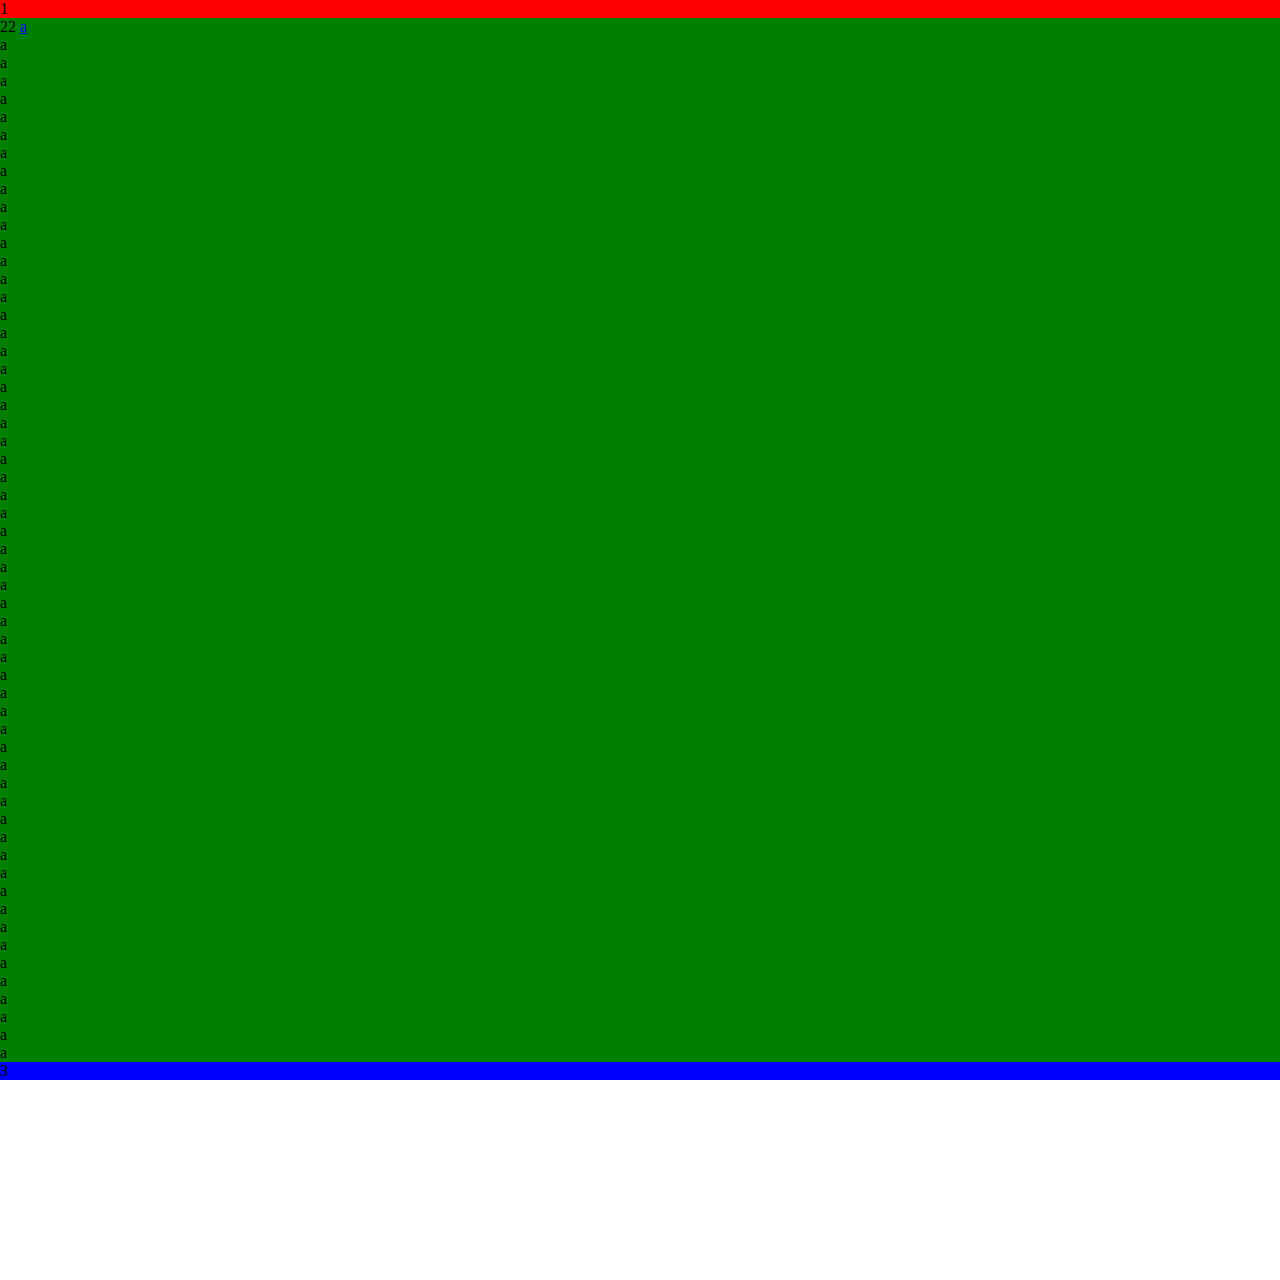
<file: grid-test/index.html>
<!DOCTYPE html>
<html lang="en">
<head>
    <meta charset="UTF-8">
    <meta http-equiv="X-UA-Compatible" content="IE=edge">
    <meta name="viewport" content="width=device-width, initial-scale=1.0">
    <title>Document</title>
    <link rel="stylesheet" href="style.css">
</head>
<body>
    <div class="container">
        <header>1</header>
        <main>22
            <a href="div">a</a>
            <div>a</div>
            <div>a</div>
            <div>a</div>
            <div>a</div>
            <div>a</div>
            <div>a</div>
            <div>a</div>
            <div>a</div>
            <div>a</div>
            <div>a</div>
            <div>a</div>
            <div>a</div>
            <div>a</div>
            <div>a</div>
            <div>a</div>
            <div>a</div>
            <div>a</div>
            <div>a</div>
            <div>a</div>
            <div>a</div>
            <div>a</div>
            <div>a</div>
            <div>a</div>
            <div>a</div>
            <div>a</div>
            <div>a</div>
            <div>a</div>
            <div>a</div>
            <div>a</div>
            <div>a</div>
            <div>a</div>
            <div>a</div>
            <div>a</div>
            <div>a</div>
            <div>a</div>
            <div>a</div>
            <div>a</div>
            <div>a</div>
            <div>a</div>
            <div>a</div>
            <div>a</div>
            <div>a</div>
            <div>a</div>
            <div>a</div>
            <div>a</div>
            <div>a</div>
            <div>a</div>
            <div>a</div>
            <div>a</div>
            <div>a</div>
            <div>a</div>
            <div>a</div>
            <div>a</div>
            <div>a</div>
            <div>a</div>
            <div>a</div>
            <div>a</div>
        </main>
        <footer>3</footer>
    </div>
</body>
</html>
</file>
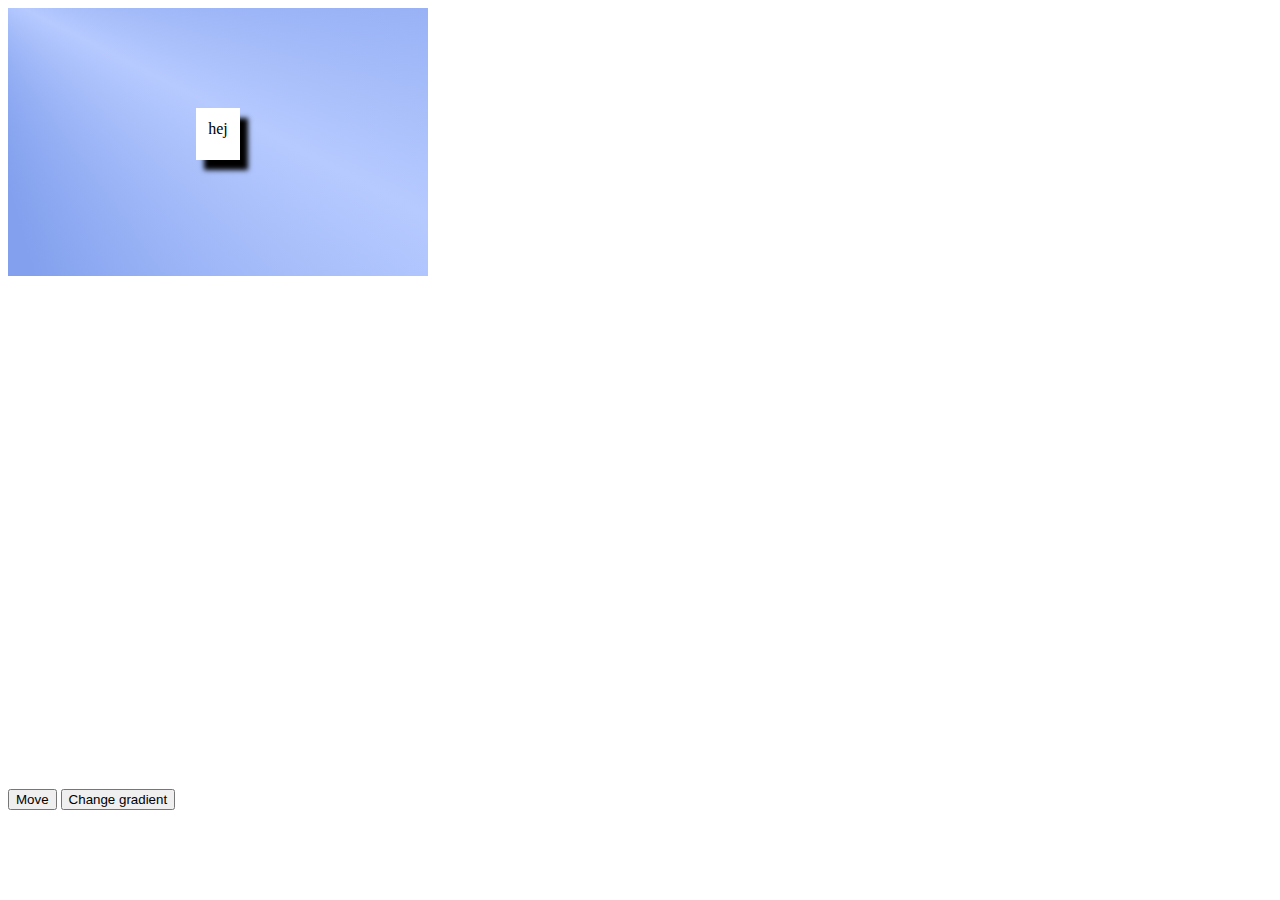
<file: sandbox/index.html>
<!DOCTYPE html>
<html lang="en">
<head>
    <meta charset="UTF-8">
    <meta http-equiv="X-UA-Compatible" content="IE=edge">
    <meta name="viewport" content="width=device-width, initial-scale=1.0">
    <title>Document</title>
    <link rel="stylesheet" href="sandbox.css">
    <script src="sand.js" defer></script>
</head>
<body>
    <div class="gradientContainer">
        <div class="msg shadow-2">hej</div>
    </div>
    <div class="buttonContainer">
        
        <button class="button">Move</button>
        <button class="gradientButton">Change gradient</button>
    </div>
</body>
</html>
</file>
<file: styles/style.css>
* {
  margin: 0px;
  padding: 0px;
  font-size: calc(16px + 6 * (100vw - 320px) / 960);
  font-family: Arial, Helvetica, sans-serif;
}

body {
  height: 100%;
  min-height: 430px;
  min-height: 100vh;
  min-height: 100dvh;
  min-width: 100vw;
  min-width: 100dvw;
  background: hsl(220deg, 0%, 8%);
}
body .container {
  min-height: 100vh;
  min-height: 100dvh;
  min-width: 100vw;
  min-width: 100dvw;
  display: flex;
  justify-content: center;
}
body .container header {
  position: absolute;
  top: 0%;
  display: inline-block;
  background: hsl(220deg, 0%, 8%);
  overflow-x: hidden;
  width: 100vw;
  background: conic-gradient(from 164deg at -15% -15%, rgb(130, 160, 238) 76%, rgb(182, 202, 255) 87%, rgb(130, 160, 238) 100%);
}
body .container header svg {
  display: block;
  outline: 1px solid rgb(255, 115, 0);
  width: 110vw;
  transform: translateX(-30px);
}
body .container header svg :nth-child(0) {
  fill: hsl(220deg, 70%, 31%);
}
body .container header svg :nth-child(0):hover {
  transition: ease-in-out 200ms;
  transform: translateY(-2px);
}
body .container header svg :nth-child(1) {
  fill: hsl(220deg, 70%, 34%);
}
body .container header svg :nth-child(1):hover {
  transition: ease-in-out 200ms;
  transform: translateY(-2px);
}
body .container header svg :nth-child(2) {
  fill: hsl(220deg, 70%, 37%);
}
body .container header svg :nth-child(2):hover {
  transition: ease-in-out 200ms;
  transform: translateY(-2px);
}
body .container header svg :nth-child(3) {
  fill: hsl(220deg, 70%, 40%);
}
body .container header svg :nth-child(3):hover {
  transition: ease-in-out 200ms;
  transform: translateY(-2px);
}
body .container header svg :nth-child(4) {
  fill: hsl(220deg, 70%, 43%);
}
body .container header svg :nth-child(4):hover {
  transition: ease-in-out 200ms;
  transform: translateY(-2px);
}
body .container header svg :nth-child(5) {
  fill: hsl(220deg, 70%, 46%);
}
body .container header svg :nth-child(5):hover {
  transition: ease-in-out 200ms;
  transform: translateY(-2px);
}
body .container header svg :nth-child(6) {
  fill: hsl(220deg, 70%, 49%);
}
body .container header svg :nth-child(6):hover {
  transition: ease-in-out 200ms;
  transform: translateY(-2px);
}
body .container header svg :nth-child(7) {
  fill: hsl(220deg, 70%, 52%);
}
body .container header svg :nth-child(7):hover {
  transition: ease-in-out 200ms;
  transform: translateY(-2px);
}
body .container header svg :nth-child(8) {
  fill: hsl(220deg, 70%, 55%);
}
body .container header svg :nth-child(8):hover {
  transition: ease-in-out 200ms;
  transform: translateY(-2px);
}
body .container header svg :nth-child(9) {
  fill: hsl(220deg, 70%, 58%);
}
body .container header svg :nth-child(9):hover {
  transition: ease-in-out 200ms;
  transform: translateY(-2px);
}
body .container header svg .wave-9 {
  fill: hsl(220deg, 0%, 15%);
}
body .container header svg .wave-10 {
  fill: hsl(220deg, 0%, 4%);
}
body .container header svg .wave-11 {
  fill: hsl(220deg, 0%, 8%);
}
body .container main {
  margin-top: 14%;
  overflow-y: hidden;
  overflow-x: hidden;
  width: 100vw;
  background: hsl(220deg, 0%, 8%);
}
body .container main nav {
  width: 80vw;
  max-width: 1200px;
  margin: auto;
}
body .container main nav ul {
  display: flex;
  list-style: none;
  justify-content: space-evenly;
}
body .container main nav ul li.nav-link {
  font-size: 1.6rem;
  color: hsl(0deg, 6%, 76%);
  border-bottom: 1px solid hsl(220deg, 0%, 4%);
  transition: ease-in-out 150ms;
}
body .container main nav ul li.nav-link:hover {
  color: hsl(0deg, 6%, 86%);
  border-bottom: 1px solid hsl(0deg, 6%, 16%);
}
body .container main .flex-container {
  margin: auto;
  display: flex;
  flex-direction: row;
  flex-wrap: wrap;
  justify-content: space-between;
  gap: 1rem;
  background: hsl(220deg, 0%, 4%);
  width: 90vw;
  padding: 2rem;
  margin-top: 0.5rem;
  transition: ease-in-out 100ms;
}
body .container main .flex-container p {
  color: white;
  font-size: 1rem;
}
body .container main .flex-container p:last-child {
  text-align: right;
}
body .container main .flex-container div {
  display: flex;
  flex-grow: 1;
  gap: 1rem;
  justify-content: center;
  background-color: hsl(220deg, 0%, 15%);
  color: aliceblue;
  border: 1px solid hsl(220deg, 0%, 4%);
  min-width: 260px;
  min-height: 90px;
  padding: 4px;
  transition: ease-in-out 200ms;
}
body .container main .flex-container div.gallery-card {
  justify-content: flex-end;
}
body .container main .flex-container div.gallery-card:hover {
  opacity: 60%;
}
body .container footer {
  position: absolute;
  bottom: 0%;
  width: 100vw;
}
body .container footer .svg-footer-linkedin {
  position: absolute;
  display: block;
  left: 0;
  bottom: 0;
}
body .container footer .svg-footer-linkedin .linkedin {
  fill: white;
}
body .container footer .svg-footer-github {
  position: absolute;
  display: block;
  bottom: 0%;
  left: 50%;
  transform: translateX(-50%);
}
body .container footer .svg-footer-mail {
  display: block;
  position: absolute;
  right: 0%;
  bottom: 0%;
}
body .container footer .rock:nth-child(1) {
  fill: hsl(220deg, 10%, 26%);
}
body .container footer .rock:nth-child(2) {
  fill: hsl(220deg, 10%, 31%);
}
body .container footer .rock:nth-child(3) {
  fill: hsl(220deg, 10%, 36%);
}
body .container footer .rock:nth-child(4) {
  fill: hsl(220deg, 10%, 41%);
}
body .container footer .text {
  fill: rgb(221, 25, 25);
}

@media only screen and (min-width: 896px) {
  body .flex-container .gallery-card {
    min-height: 200px !important;
  }
}
@media only screen and (max-width: 600px) {
  body .flex-container {
    flex-direction: row;
    flex-wrap: wrap;
  }
  body footer {
    outline: 1px solid yellow;
  }
  body footer .svg-footer {
    width: 130vw !important;
  }
  body footer .svg-footer .rock-git {
    transform: translateX(-200px);
  }
  body footer .svg-footer .rock-git:hover {
    transform: translateX(-200px);
  }
  body footer .svg-footer .rock-mail {
    transform: translateX(-400px);
  }
  body footer .svg-footer .text {
    transform: translateX(-400px);
  }
}
.translateX20 {
  transition: ease-out 100ms;
  transform: translateX(10px);
}

.translateX-20 {
  transition: ease-in 100ms;
  transform: translateX(-8px);
}/*# sourceMappingURL=style.css.map */
</file>
<file: grid-test/style.css>
* {
  margin: 0px;
  padding: 0px;
}

body {
  min-height: 100vw;
  min-width: 100vw;
}
body .container {
  display: grid;
  grid-template-rows: auto, 1fr, auto;
}
body .container header {
  background: red;
}
body .container main {
  background: green;
}
body .container footer {
  background: blue;
}/*# sourceMappingURL=style.css.map */
</file>
<file: sandbox/sandbox.css>
.gradientContainer {
  display: flex;
  justify-content: center;
  position: absolute;
  width: 420px;
  height: 268px;
  background: conic-gradient(from 164deg at -15% -15%, rgb(130, 160, 238) 76%, rgb(182, 202, 255) 87%, rgb(130, 160, 238) 100%);
}
.gradientContainer div {
  padding: 12px;
  margin-top: 100px;
  height: 28px;
  width: auto;
  background-color: white;
  box-shadow: 8px 10px 5px 0px black;
}

.buttonContainer {
  position: absolute;
  bottom: 10%;
}/*# sourceMappingURL=sandbox.css.map */
</file>
